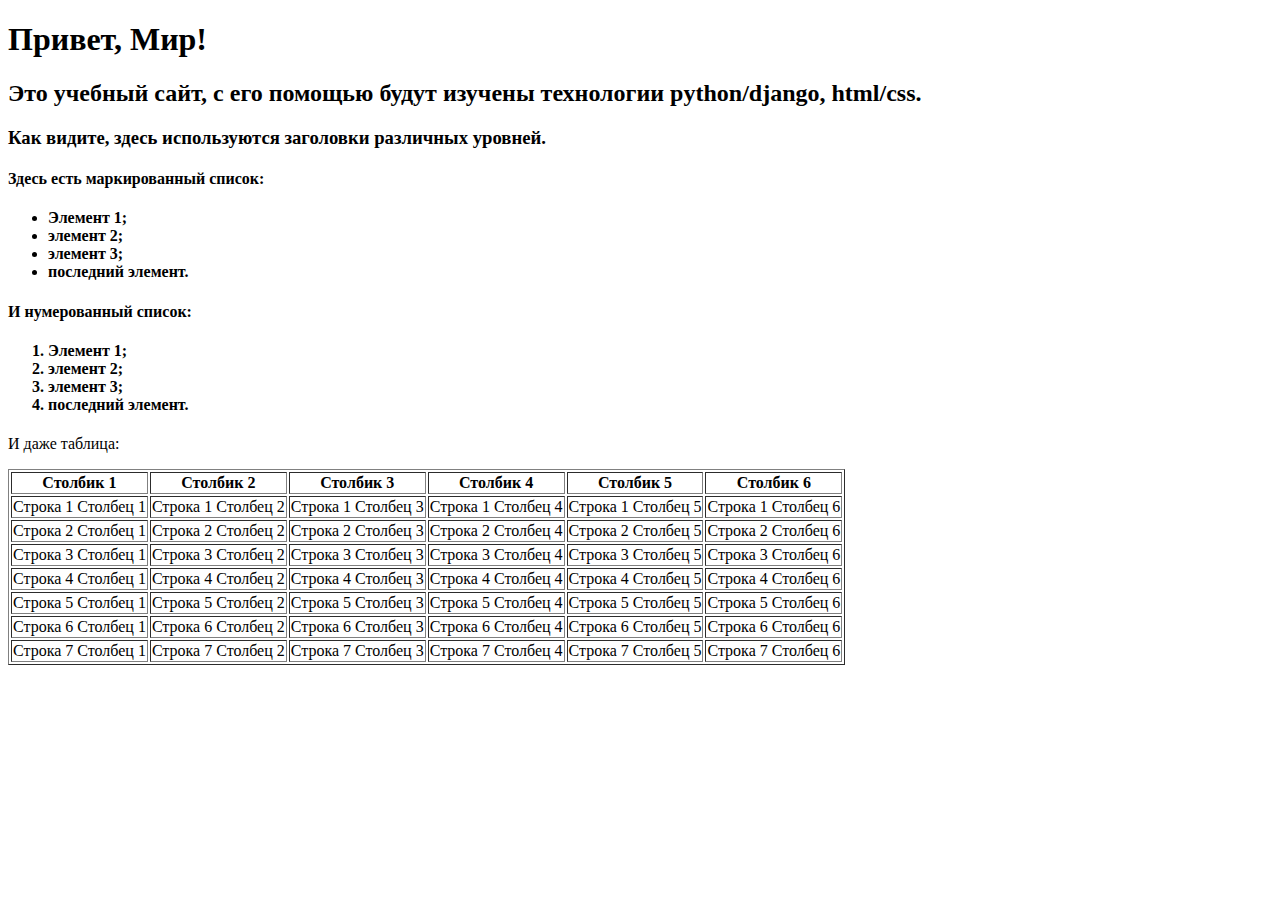
<file: flatpages/templates/index.html>
<!DOCTYPE html>
<html>
  <head>
    <title>Привет, Мир!</title>
  </head>
  <body>
    <h1>Привет, Мир!</h1>
    <h2>Это учебный сайт, с его помощью будут изучены
    технологии
    python/django, html/css.</h2>
    <h3>Как видите, здесь используются заголовки различных
    уровней.</h3>
    <h4>Здесь есть маркированный список:</h4>
    <h4>
      <ul>
        <li>Элемент 1;</li>
        <li>элемент 2;</li>
        <li>элемент 3;</li>
        <li>последний элемент.</li>
      </ul>
    </h4>
    <h4>И нумерованный список:</h4>
    <h4>
      <ol>
        <li>Элемент 1;</li>
        <li>элемент 2;</li>
        <li>элемент 3;</li>
        <li>последний элемент.</li>
      </ol>
    </h4>
    <p>И даже таблица:</p>
    <table border="1">
      <thead>
        <tr>
          <th>Столбик 1</th>
          <th>Столбик 2</th>
          <th>Столбик 3</th>
          <th>Столбик 4</th>
          <th>Столбик 5</th>
          <th>Столбик 6</th>
        </tr>
      </thead>
      <tr>
        <td>Строка 1 Столбец 1</td>
        <td>Строка 1 Столбец 2</td>
        <td>Строка 1 Столбец 3</td>
        <td>Строка 1 Столбец 4</td>
        <td>Строка 1 Столбец 5</td>
        <td>Строка 1 Столбец 6</td>
      </tr>
      <tr>
        <td>Строка 2 Столбец 1</td>
        <td>Строка 2 Столбец 2</td>
        <td>Строка 2 Столбец 3</td>
        <td>Строка 2 Столбец 4</td>
        <td>Строка 2 Столбец 5</td>
        <td>Строка 2 Столбец 6</td>
      </tr>
      <tr>
        <td>Строка 3 Столбец 1</td>
        <td>Строка 3 Столбец 2</td>
        <td>Строка 3 Столбец 3</td>
        <td>Строка 3 Столбец 4</td>
        <td>Строка 3 Столбец 5</td>
        <td>Строка 3 Столбец 6</td>
      </tr>
      <tr>
        <td>Строка 4 Столбец 1</td>
        <td>Строка 4 Столбец 2</td>
        <td>Строка 4 Столбец 3</td>
        <td>Строка 4 Столбец 4</td>
        <td>Строка 4 Столбец 5</td>
        <td>Строка 4 Столбец 6</td>
      </tr>
      <tr>
        <td>Строка 5 Столбец 1</td>
        <td>Строка 5 Столбец 2</td>
        <td>Строка 5 Столбец 3</td>
        <td>Строка 5 Столбец 4</td>
        <td>Строка 5 Столбец 5</td>
        <td>Строка 5 Столбец 6</td>
      </tr>
      <tr>
        <td>Строка 6 Столбец 1</td>
        <td>Строка 6 Столбец 2</td>
        <td>Строка 6 Столбец 3</td>
        <td>Строка 6 Столбец 4</td>
        <td>Строка 6 Столбец 5</td>
        <td>Строка 6 Столбец 6</td>
      </tr>
      <tr>
        <td>Строка 7 Столбец 1</td>
        <td>Строка 7 Столбец 2</td>
        <td>Строка 7 Столбец 3</td>
        <td>Строка 7 Столбец 4</td>
        <td>Строка 7 Столбец 5</td>
        <td>Строка 7 Столбец 6</td>
      </tr>
    </table>
  </body>
</html>
</file>
